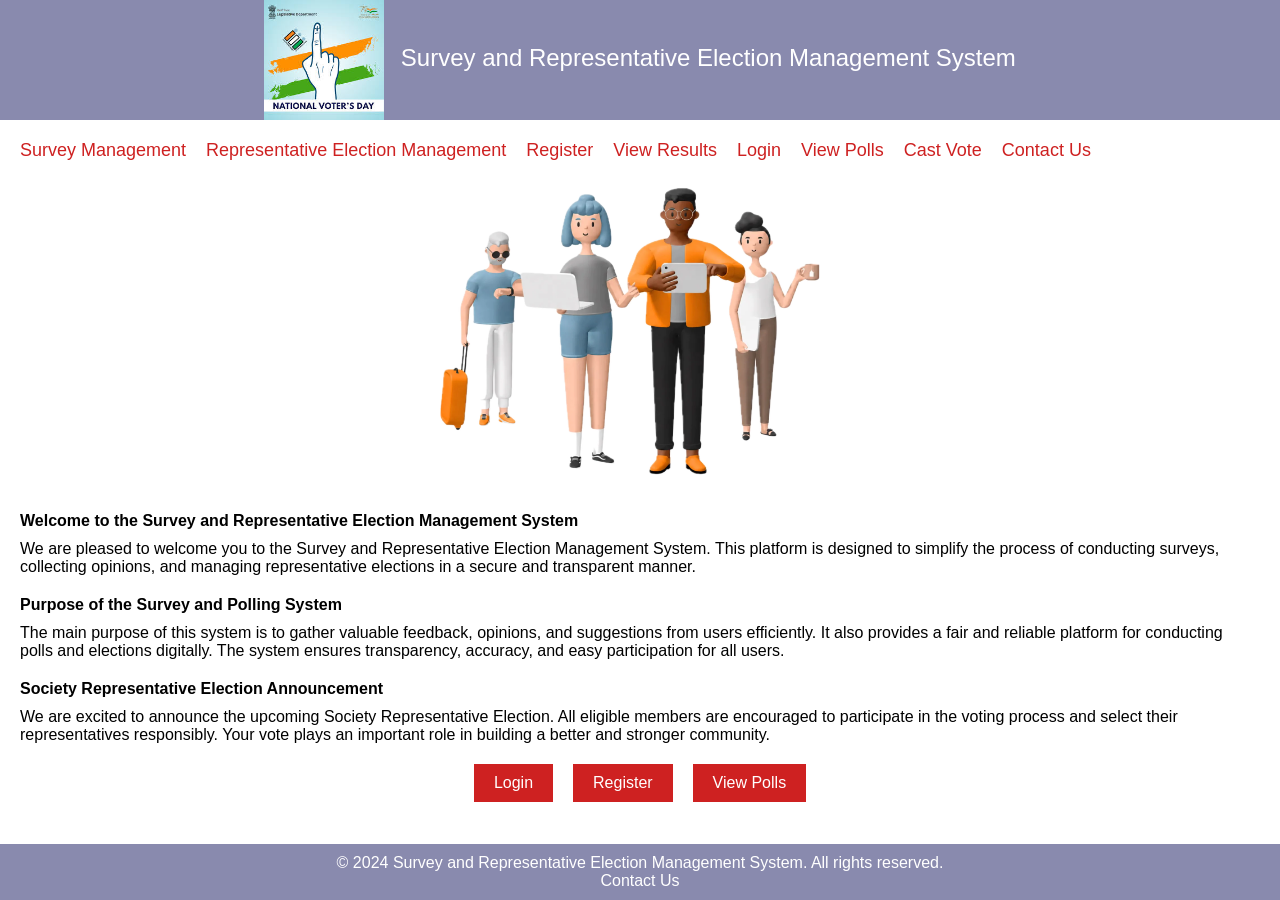
<file: html/index.html>
<!DOCTYPE html>
<html lang="en">
<head>
    <meta charset="UTF-8">
    <meta name="viewport" content="width=device-width, initial-scale=1.0">
    <title> Survey and Representative Election Management System</title>
    <link rel="stylesheet" href="../css/index.css">
</head>
<body>
    
   

    <header  ><img src="../images/image.png" alt="Logo" width="120" />
        Survey and Representative Election Management System
    </header>
    <main>
        <nav>
            <ul>
                <li><a href="../html/survey.html">Survey Management</a></li>
                <li><a href="../html/candidates.html">Representative Election Management</a></li>
                <li><a href="../html/register.html">Register</a></li>

                <li><a href="../html/dashboard.html">View Results</a></li>
                <li><a href="../html/login.html">Login</a></li>
                <li><a href="../html/polls.html">View Polls</a></li>
                <li><a href="../html/vote.html">Cast Vote</a></li>
                <li><a href="../html/contact.html">Contact Us</a></li>
                
            </ul>
        </nav>
        <img src="../images/home-cover-v2.png.webp" alt="Banner"  />
        <h4>Welcome to the Survey and Representative Election Management System</h4>

<p>
We are pleased to welcome you to the Survey and Representative Election Management System. 
This platform is designed to simplify the process of conducting surveys, collecting opinions, 
and managing representative elections in a secure and transparent manner.
</p>

<h4>Purpose of the Survey and Polling System</h4>

<p>
The main purpose of this system is to gather valuable feedback, opinions, and suggestions 
from users efficiently. It also provides a fair and reliable platform for conducting polls 
and elections digitally. The system ensures transparency, accuracy, and easy participation 
for all users.
</p>

<h4>Society Representative Election Announcement</h4>

<p>
We are excited to announce the upcoming Society Representative Election. 
All eligible members are encouraged to participate in the voting process and 
select their representatives responsibly. Your vote plays an important role in 
building a better and stronger community.
</p>
<section class="Actions">
<button ><a href="../html/login.html">Login</a></button>
<button ><a href="../html/register.html">Register</a></button>
<button><a href="../html/polls.html">View Polls</a></button>
</section>
    </main>
    <footer>
        <p>&copy; 2024 Survey and Representative Election Management System. All rights reserved.</p>
        <a href="../html/contact.html">Contact Us</a>
    </footer>
</body>
</html>
</file>
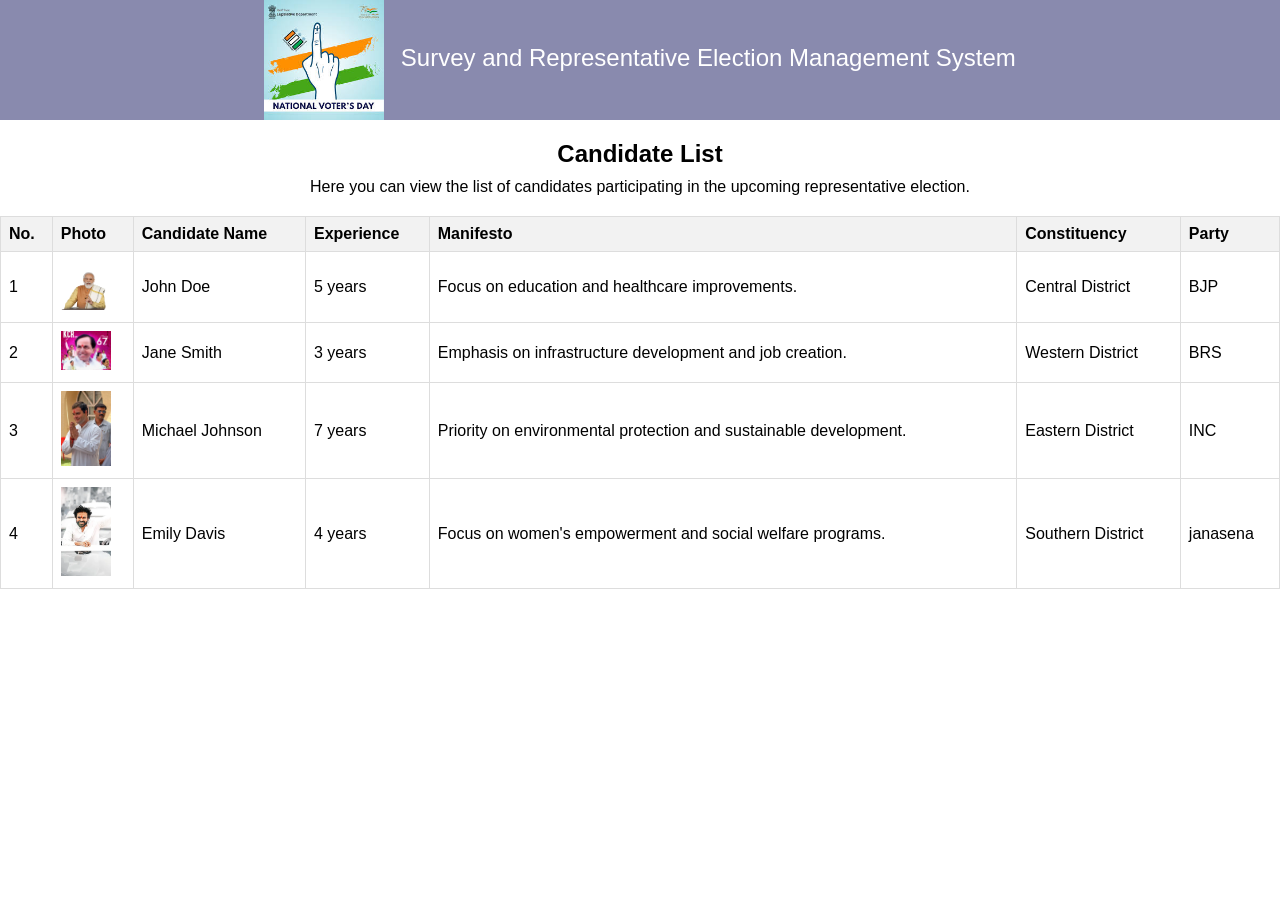
<file: html/candidates.html>
<!DOCTYPE html>
<html lang="en">
<head>
    <meta charset="UTF-8">
    <meta name="viewport" content="width=device-width, initial-scale=1.0">
    <title>candidates</title>
    <link rel="stylesheet" href="../css/candidates.css">
</head>
<body>
    <header><img src="../images/image.png" alt="Logo" width="120" />
        Survey and Representative Election Management System    
    </header>
    <main>
        <h2>Candidate List</h2>
        <p>Here you can view the list of candidates participating in the upcoming representative election.</p>
        <table>
            <tr>
                <th>No.</th>
                <th>Photo</th>
                <th>Candidate Name</th>
                <th>Experience</th>
                <th>Manifesto</th>
                <th>Constituency</th>
                <th>Party</th>
            </tr>
            <tr>
                <td>1</td>
                <td><img src="../images/photo1.webp" alt="Candidate 1" width="100" /></td>
            
                <td>John Doe</td>
                <td>5 years</td>
                <td>Focus on education and healthcare improvements.</td>
                <td>Central District</td>
                <td>BJP</td>
            </tr>
            <tr>
                <td>2</td>
                <td><img src="../images/photo2.webp" alt="Candidate 2" width="100" /></td>
                <td>Jane Smith</td>
                <td>3 years</td>
                <td>Emphasis on infrastructure development and job creation.</td>
                <td>Western District</td>
                <td>BRS</td>
            </tr>
            <tr>
                <td>3</td>
                <td><img src="../images/photo3.webp" alt="Candidate 3" width="100" /></td>
                <td>Michael Johnson</td>
                <td>7 years</td>
                <td>Priority on environmental protection and sustainable development.</td>
                <td>Eastern District</td>
                <td>INC</td>
            </tr>
            <tr>
                <td>4</td>
                <td><img src="../images/photo.webp" alt="Candidate 4" width="100" /></td>
                <td>Emily Davis</td>
                <td>4 years</td>
                <td>Focus on women's empowerment and social welfare programs.</td>
                <td>Southern District</td>
                <td>janasena</td>
            </tr>
            
            
        </table>
    </main>
    
</body>
</html>
</file>
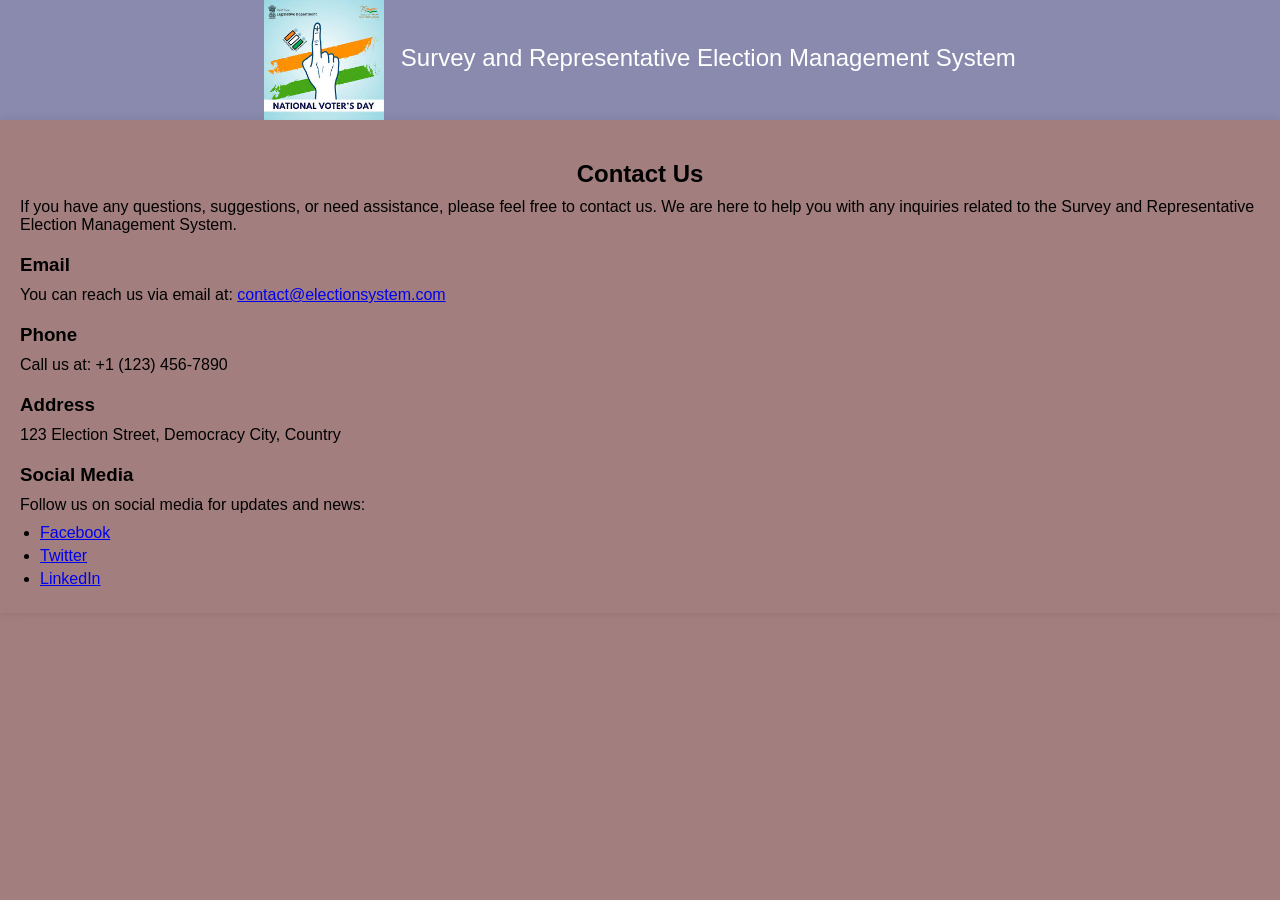
<file: html/contact.html>
<!DOCTYPE html>
<html lang="en">
<head>
    <meta charset="UTF-8">
    <meta name="viewport" content="width=device-width, initial-scale=1.0">
    <title>Document</title>
    <link rel="stylesheet" href="../css/contact.css">
</head>
<body>
    <header><img src="../images/image.png" alt="Logo" width="120" />
        Survey and Representative Election Management System    
    </header>
    <main>
        <h2>Contact Us</h2>
        <p>If you have any questions, suggestions, or need assistance, please feel free to contact us. We are here to help you with any inquiries related to the Survey and Representative Election Management System.</p>
        
        <h3>Email</h3>
        <p>You can reach us via email at: <a href="mailto:contact@electionsystem.com">contact@electionsystem.com</a></p>
        <h3>Phone</h3>
        <p>Call us at: +1 (123) 456-7890</p>
        <h3>Address</h3>
        <p>123 Election Street, Democracy City, Country</p>
        <h3>Social Media</h3>
        <p>Follow us on social media for updates and news:</p>
        <ul>
            <li><a href="https://www.facebook.com/electionsystem" target="_blank">Facebook</a></li>
            <li><a href="https://www.twitter.com/electionsystem" target="_blank">Twitter</a></li>
            <li><a href="https://www.linkedin.com/company/electionsystem" target="_blank">LinkedIn</a></li>
        </ul>
    </main>
    
</body>
</html>
</file>
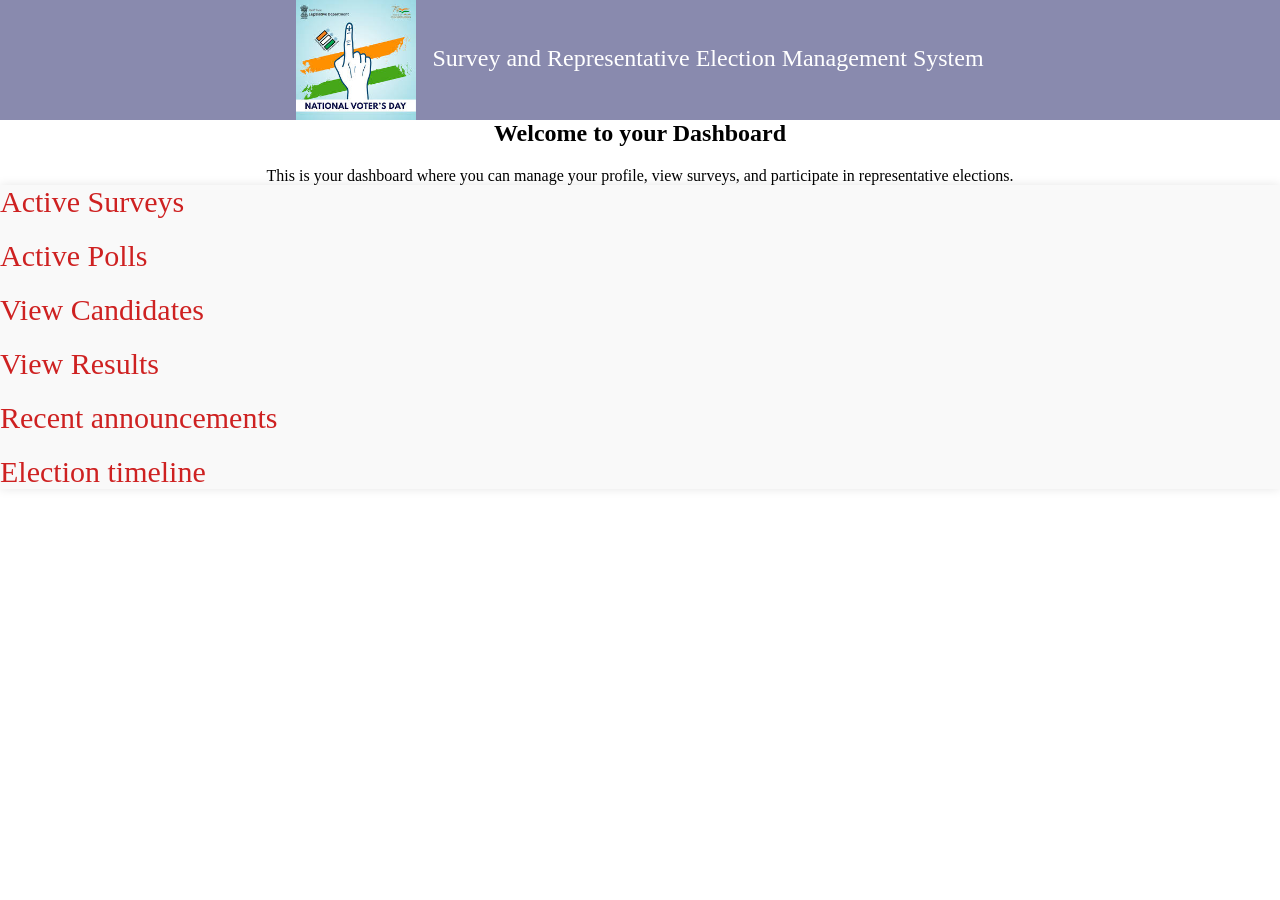
<file: html/dashboard.html>
<!DOCTYPE html>
<html lang="en">
<head>
    <meta charset="UTF-8">
    <meta name="viewport" content="width=device-width, initial-scale=1.0">
    <title>user dashboard</title>
    <link rel="stylesheet" href="../css/dashboard.css">
</head>
<body>
    <header><img src="../images/image.png" alt="Logo" width="120" />
        Survey and Representative Election Management System    
    </header>
    <main>
        <h2>Welcome to your Dashboard</h2>
        <p>This is your dashboard where you can manage your profile, view surveys, and participate in representative elections.</p>
        <ul>
            <li><a href="survey.html">Active Surveys</a></li>
            <li><a href="polls.html">Active Polls</a></li>
            <li><a href="candidates.html">View Candidates</a> </li>
            <li><a href="results.html">View Results</a></li>
            <li><a href="index.html">Recent announcements</a></li>
            <li><a href="elections.html">Election timeline</a></li>
        </ul>
    </main>
    
</body>
</html>
</file>
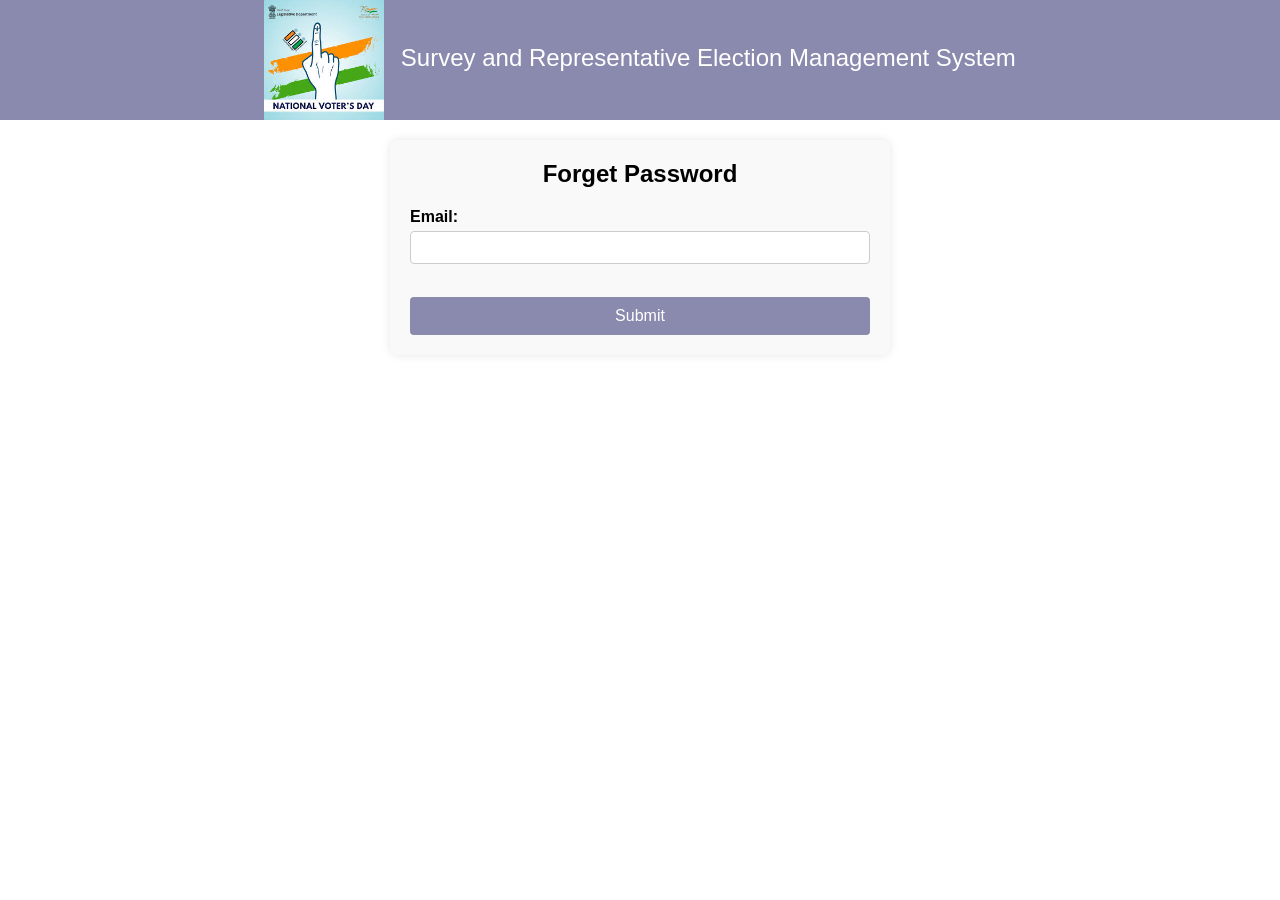
<file: html/forget-password.html>
<!DOCTYPE html>
<html lang="en">
<head>
    <meta charset="UTF-8">
    <meta name="viewport" content="width=device-width, initial-scale=1.0">
    <title>Forget Password</title>
    <link rel="stylesheet" href="../css/registration.css">
</head>
<body>
    <header><img src="../images/image.png" alt="Logo" width="120" />
        Survey and Representative Election Management System    
    </header>
    <main>
        <form>
            <h2>Forget Password</h2>
            <label for="Email">Email:</label>
            <input type="email" id="Email" name="Email" required><br><br>
            <button type="submit">Submit</button>
        </form>
</body>
</html>
</file>
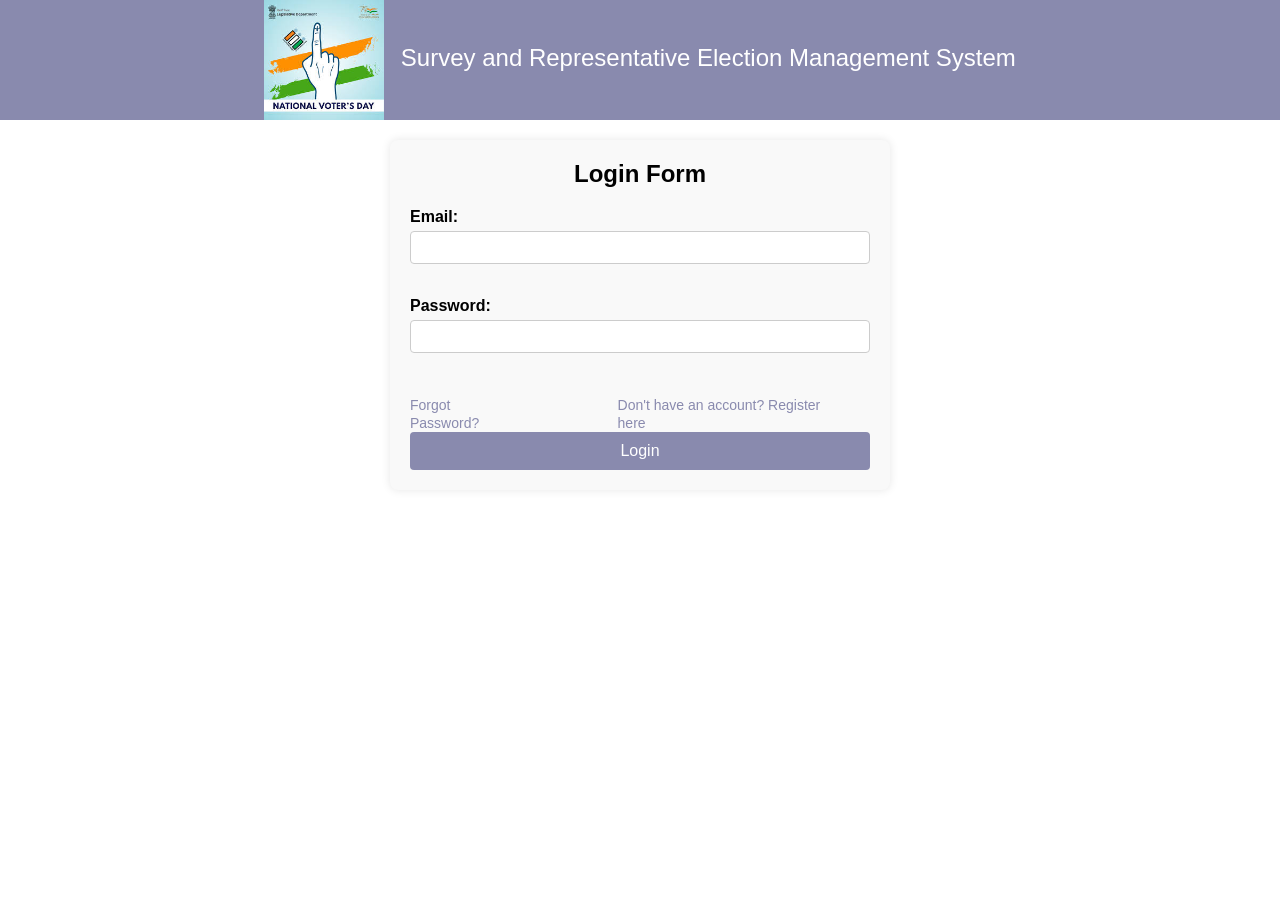
<file: html/login.html>
<!DOCTYPE html>
<html lang="en">
<head>
    <meta charset="UTF-8">
    <meta name="viewport" content="width=device-width, initial-scale=1.0">
    <title>Loginpage</title>
    <link rel="stylesheet" href="../css/registration.css">
    
</head>
<body>
    <header><img src="../images/image.png" alt="Logo" width="120" />
        Survey and Representative Election Management System    
    </header>
    <main>
        <form>
            <h2>Login Form</h2>
            <label for="Email">Email:</label>
            <input type="email" id="Email" name="Email" required><br><br>
            <label for="Password">Password:</label> 
            <input type="password" id="Password" name="Password" required><br><br>
            <ul>
                <li><a href="forget-password.html">Forgot Password?</a></li>
                <li><a href="register.html">Don't have an account? Register here</a></li>
            </ul>
            <button type="submit">Login</button>
        </form>
    </main>
         

</body>
</html>
</file>
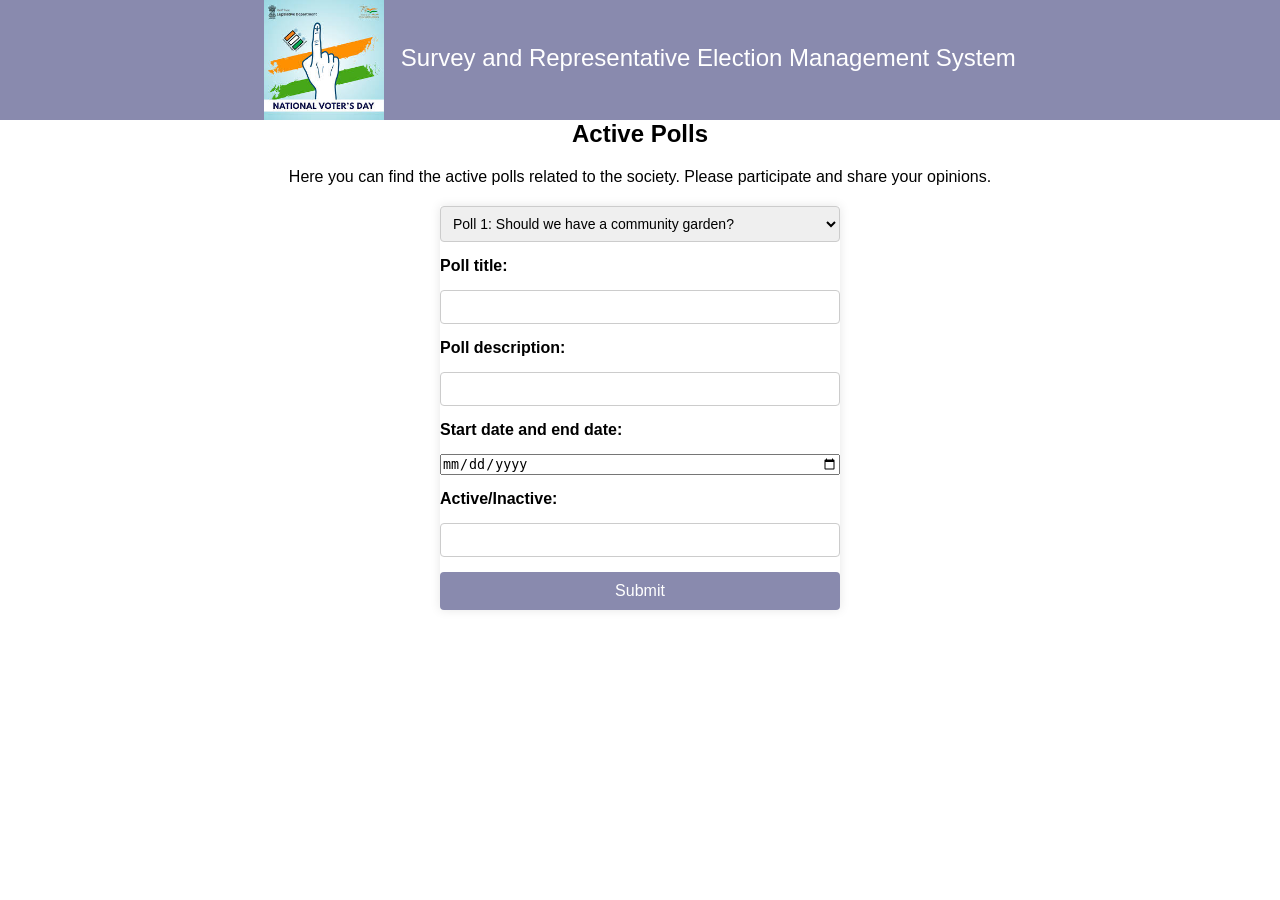
<file: html/polls.html>
<!DOCTYPE html>
<html lang="en">
<head>
    <meta charset="UTF-8">
    <meta name="viewport" content="width=device-width, initial-scale=1.0">
    <title>Polls</title>
    <link rel="stylesheet" href="../css/polls.css">
</head>
<body>
    <header><img src="../images/image.png" alt="Logo" width="120" />
        Survey and Representative Election Management System    
    </header>
    <main>
        <h2>Active Polls</h2>
        <p>Here you can find the active polls related to the society. Please participate and share your opinions.</p>
        <form>
            <select name="polls" id="polls">
                <option value="poll1">Poll 1: Should we have a community garden?</option>
                <option value="poll2">Poll 2: Do you support the new parking regulations?</option>
                <option value="poll3">Poll 3: Should we organize a community event this year?</option>
            </select>
            <label for="Poll title" >Poll title:</label>
            <input type="text" id="Poll title" name="Poll title" required>
            <label for="Poll description">Poll description:</label>
            <input type="text" id="Poll description" name="Poll description" required>
            <label for="start date and end date" >Start date and end date:</label>
            <input type="date" id="start date and end date" name="start date and end date" required>
            <label for ="Active/Inactive">Active/Inactive:</label>
            <input type="text" id="Active/Inactive" name="Active/Inactive" required>
            <button type="submit">Submit</button>
        </form>
            
    </main>
    
</body>
</html>
</file>
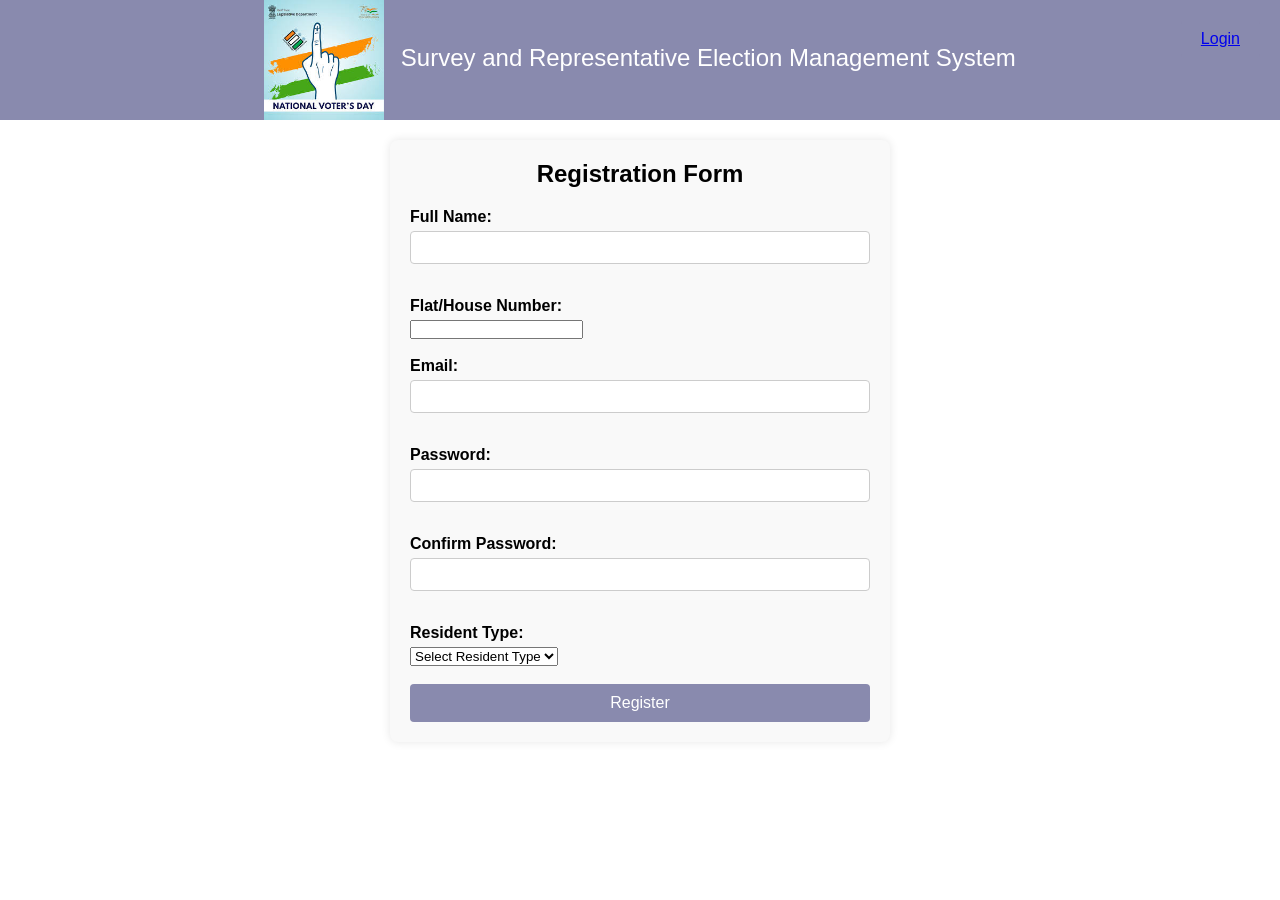
<file: html/register.html>
<!DOCTYPE html>
<html lang="en">
<head>
    <meta charset="UTF-8">
    <meta name="viewport" content="width=device-width, initial-scale=1.0">
    <title>Registration Page</title>
    <link rel="stylesheet" href="../css/registration.css">
</head>
<body>
 <header  ><img src="../images/image.png" alt="Logo" width="120" />
        Survey and Representative Election Management System
    </header>
     <button class="button"><a href="../html/login.html">Login</a></button>
    <main>
       
        <form>
            <h2>Registration Form</h2>
            <label for ="FullName">Full Name:</label>
            <input type="text" id="FullName" name="FullName" required><br><br>
            <label for="Flat/House Number">Flat/House Number:</label>
            <input type="textarea" id="Flat/House Number" name="Flat/House Number" required><br><br>
            <label for="Email">Email:</label>
            <input type="email" id="Email" name="Email" required><br><br>
            <label for="Password">Password:</label> 
            <input type="password" id="Password" name="Password" required><br><br>
            <label for="ConfirmPassword">Confirm Password:</label>
            <input type="password" id="ConfirmPassword" name="ConfirmPassword" required><br><br>
            <label for="Resident Type:Owner/Tenant">Resident Type:</label>
            <select id="Resident Type:Owner/Tenant" name="Resident Type:Owner/Tenant" required>
                <option value="">Select Resident Type</option>
                <option value="Owner">Owner</option>
                <option value="Tenant">Tenant</option>
            </select><br><br>
            <button type="submit">Register</button>
        </form>
    </main>
</body>
</html>
</file>
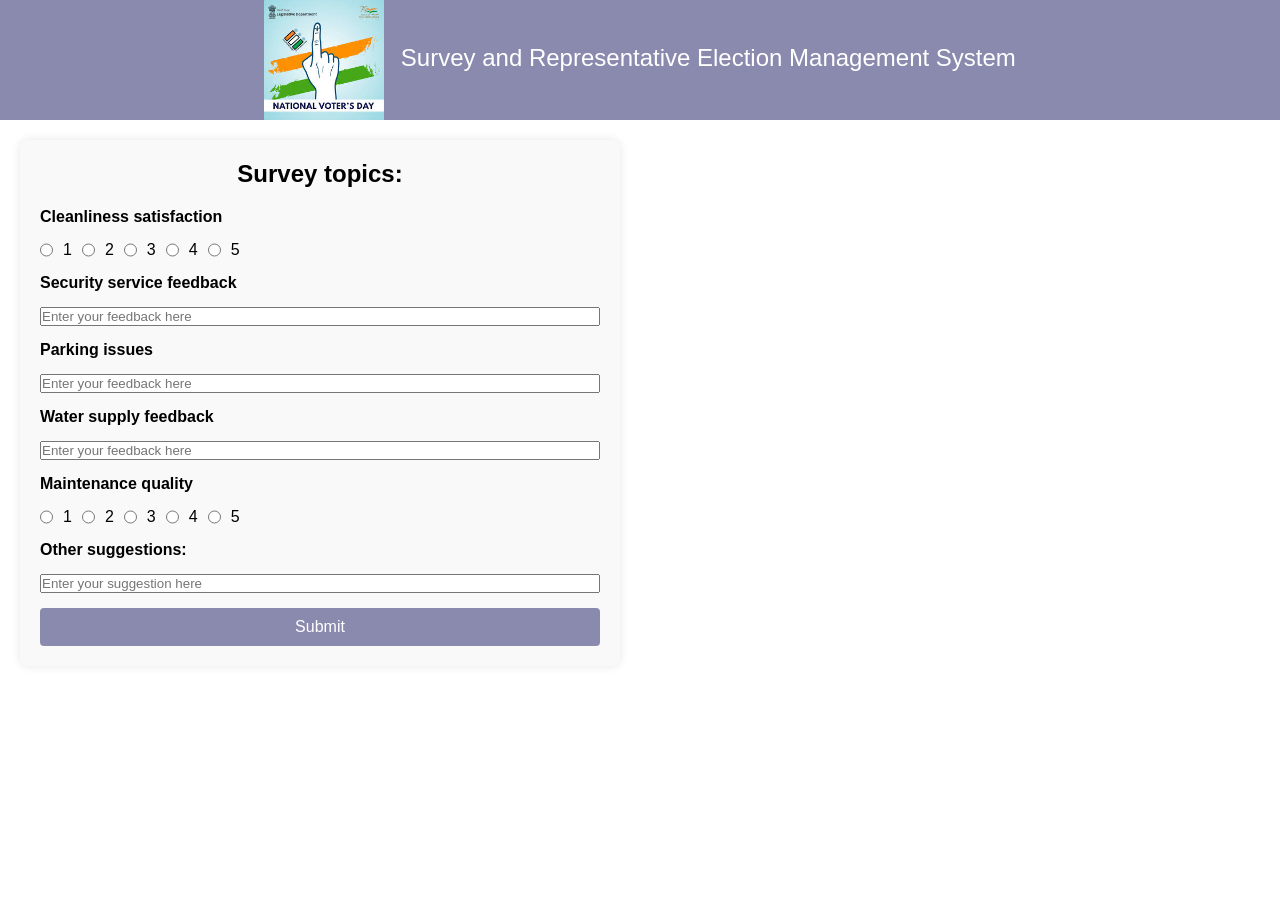
<file: html/survey.html>
<!DOCTYPE html>
<html lang="en">
<head>
    <meta charset="UTF-8">
    <meta name="viewport" content="width=device-width, initial-scale=1.0">
    <title>Document</title>
    <link rel="stylesheet" href="../css/survey.css">
</head>
<body>
    <header><img src="../images/image.png" alt="Logo" width="120" />
        Survey and Representative Election Management System    
    </header>
    <main>
        <section class="survey-section">
            <h2>Survey topics:</h2>
            <form>
                <label for="cleanliness">Cleanliness satisfaction</label>
                <section class="radio-group">
                <input type="radio" id="cleanliness" name="cleanliness" value="1" >1
                <input type="radio" id="cleanliness" name="cleanliness" value="2">2
                <input type="radio" id="cleanliness" name="cleanliness" value="3">3
                <input type="radio" id="cleanliness" name="cleanliness" value="4">4
                <input type="radio" id="cleanliness" name="cleanliness" value="5">5
                </section>
                
                 <label for="security">Security service feedback</label>
               

                <input type="text" id="security" name="security" placeholder="Enter your feedback here">
               
                <label for="parking">Parking issues </label>
                <input type="text" id="parking" name="parking" placeholder="Enter your feedback here">
             
                <label for="water">Water supply feedback </label>
                <input type="text" id="water" name="water" placeholder="Enter your feedback here">
             
                <label for="maintenance">Maintenance quality</label>
                <section class="radio-group">
                <input type="radio" id="maintenance" name="maintenance" value="1">1
                <input type="radio" id="maintenance" name="maintenance" value="2">2
                <input type="radio" id="maintenance" name="maintenance" value="3">3
                <input type="radio" id="maintenance" name="maintenance" value="4">4
                <input type="radio" id="maintenance" name="maintenance" value="5">5
                </section>
             
                <label for="suggestion">Other suggestions:</label>
                <input type="text" id="suggestion" name="suggestion" placeholder="Enter your suggestion here">
              
                <button type="submit">Submit</button>   
            </form>
        </section>
    </main>
</body>
</html>
</file>
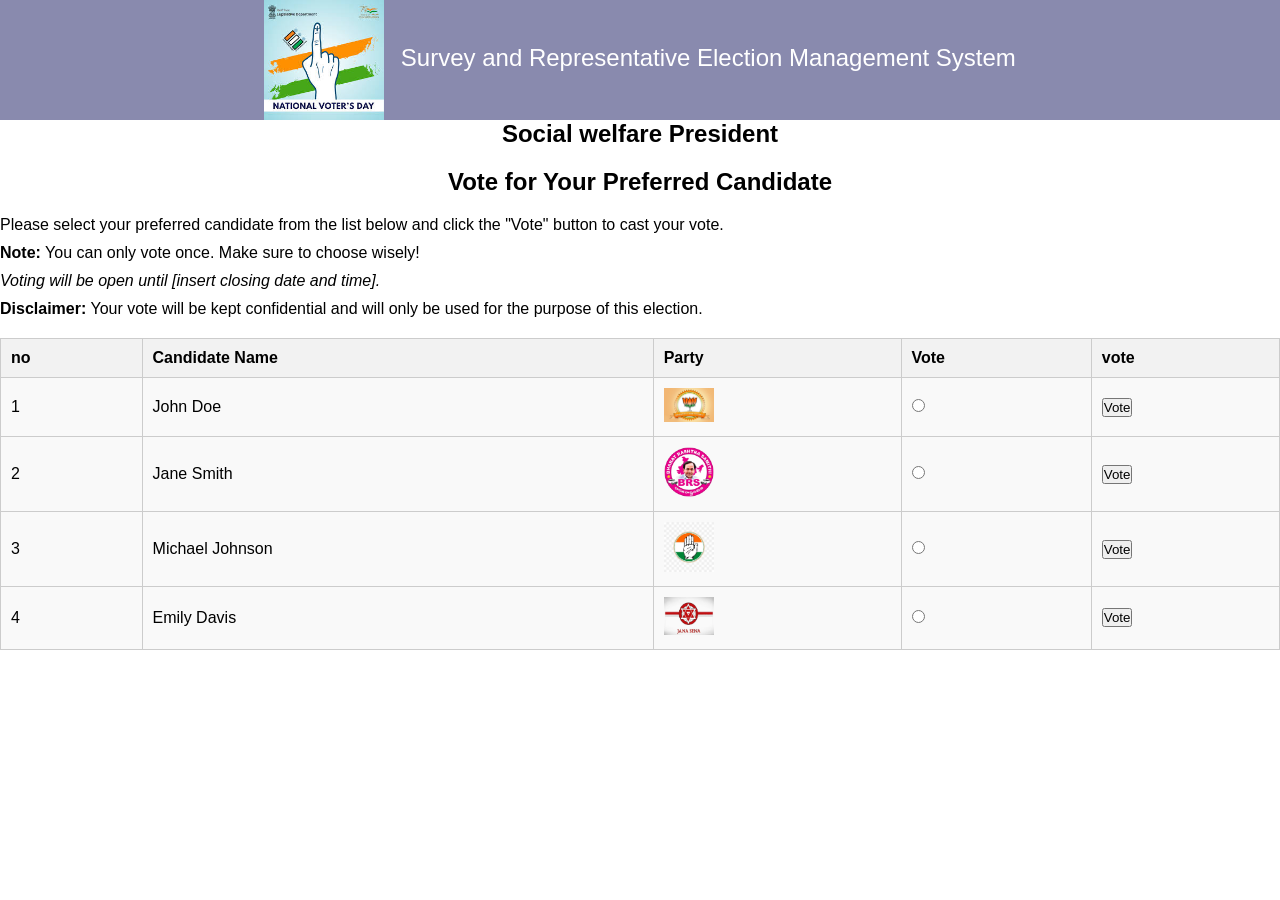
<file: html/vote.html>
<!DOCTYPE html>
<html lang="en">
<head>
    <meta charset="UTF-8">
    <meta name="viewport" content="width=device-width, initial-scale=1.0">
    <title>Voting Page</title>
    <link rel="stylesheet" href="../css/vote.css">
</head>
<body>
    <header><img src="../images/image.png" alt="Logo" width="120" />
        Survey and Representative Election Management System    
    </header>
    <main>
        <h2>Social welfare President</h2>
        <h2>Vote for Your Preferred Candidate</h2>
        <p>Please select your preferred candidate from the list below and click the "Vote" button to cast your vote.</p>    
        <p><strong>Note:</strong> You can only vote once. Make sure to choose wisely!</p>
        <p><em>Voting will be open until [insert closing date and time].</em></p>
        <p><strong>Disclaimer:</strong> Your vote will be kept confidential and will only be used for the purpose of this election.</p>

        <table>
            <tr>
                <th>no</th>
                <th>Candidate Name</th>
                <th>Party</th>
                <th>Vote</th>
                <th>vote</th>
            </tr>
            <tr>
                <td>1</td>
                <td>John Doe</td>
                <td><img src="../images/bjp.webp" alt="John Doe" width="50" /></td>
                <td><input type="radio" name="vote" value="John Doe"></td>
                <td><button type="submit">Vote</button></td>
            </tr>
            <tr>
                <td>2</td>
                <td>Jane Smith</td>
                <td><img src="../images/BRSLogo.webp" alt="Jane Smith" width="50" /></td>
                <td><input type="radio" name="vote" value="Jane Smith"></td>
                <td><button type="submit">Vote</button></td>    
            </tr>
            <tr>
                <td>3</td>
                <td>Michael Johnson</td>
                <td><img src="../images/congress.webp" alt="Michael Johnson" width="50" /></td>
                <td><input type="radio" name="vote" value="Michael Johnson"></td>
                <td><button type="submit">Vote</button></td>
            </tr>
             <tr>
                <td>4</td>
                <td>Emily Davis</td>
                <td><img src="../images/pspk.webp" alt="Emily Davis" width="50" /></td>
                <td><input type="radio" name="vote" value="Emily Davis"></td>
                <td><button type="submit">Vote</button></td>
            </tr>
        </table>
    
</body>
</html>
</file>
<file: css/index.css>
*{
    margin: 0;  
    padding: 0;
    box-sizing: border-box;
    
}
body {
    font-family: Arial, sans-serif;
    background-color: #ffffff;
}
header{
    background-color: #898aae;
    color: white;
    padding: 0px;
    text-align: center;
    font-size: 24px;
    img {
        vertical-align: middle;
        margin-right: 10px;
        display: inline-block;
    }
}
main {
    padding: 20px;
    nav {
        ul {
            list-style-type: none;
            display: flex;
            justify-content: left;
            gap: 20px;
            li {
                a {
                    text-decoration: none;
                    color: #ce2121;
                    font-size: 18px;
                    &:hover {
                        text-decoration: underline;
                    }
                }
            }
        }
    }
    img {
        align-self: right; 
        display: block;
        margin: 20px auto;
        width: 400px;
        height: auto;
        
    }
    h4 {
        text-align: left;
        margin-top: 20px;
    }
    p {

        text-align: left;
        margin-top: 10px;
    }
    .Actions{
        display:flex;
        justify-content: center;
        gap: 20px;
        margin-top: 20px;
        button{
            background-color: #ce2121;
            color: white;
            border: none;
            padding: 10px 20px;
            font-size: 16px;
            cursor: pointer;
            a {
                text-decoration: none;
                color: white;
                &:hover {
                    text-decoration: underline;
                }
            }
        }
    }
}
footer {
    background-color: #898aae;
    color: white;
    text-align: center;
    padding: 10px;
    position: fixed;
    width: 100%;
    bottom: 0;
    a {
        text-align: center;
        color: white;
        text-decoration: none;
        &:hover {
            text-decoration: underline;
        }
    }
}
</file>
<file: css/candidates.css>
*{
    margin: 0;  
    padding: 0;
    box-sizing: border-box;
    
}
body {
    font-family: Arial, sans-serif;
    background-color: #ffffff;
}
header{
    background-color: #898aae;
    color: white;
    padding: 0px;
    text-align: center;
    font-size: 24px;
    img {
        vertical-align: middle;
        margin-right: 10px;
        display: inline-block;
    }
}
main{
    h2{
        text-align: center;
        margin-top: 20px;
    }
    p{
        text-align: center;
        margin-top: 10px;
    }
    table{
        width: 100%;
        border-collapse: collapse;
        margin-top: 20px;
        th, td {
            border: 1px solid #ddd;
            padding: 8px;
            text-align: left;
        }
        th {
            background-color: #f2f2f2;
        }
        img {
            width: 50px;
            height: auto;
        }
        
    }
}
</file>
<file: css/contact.css>
*{
    margin: 0;  
    padding: 0;
    box-sizing: border-box;
    
}
body {
    font-family: Arial, sans-serif;
     background-color: #a37e7e;
}
header{
    background-color: #898aae;
    color: white;
    padding: 0px;
    text-align: center;
    font-size: 24px;
    img {
        vertical-align: middle;
        margin-right: 10px;
        display: inline-block;
    }
}
main {
   
    padding: 20px;
    box-shadow: 0 0 10px rgba(0, 0, 0, 0.1);
    width: 100%;
    
    
    h2 {
        text-align: center;
        margin-top: 20px;
    }
    h3{
        text-align: left;
        margin-top: 20px;
    }
    p {
        margin-top: 10px;
    }
    ul {
        list-style-type: disc;
        margin-left: 20px;
        margin-top: 10px;
        li {
            margin-bottom: 5px;
        }
    
    }
}
</file>
<file: css/dashboard.css>
*{
    margin: 0;  
    padding: 0;
    box-sizing: border-box;
    
}
header{
    background-color: #898aae;
    color: white;
    padding: 0px;
  
    margin: 0;
    text-align: center;
    font-size: 24px;
    img {
        vertical-align: middle;
        margin-right: 10px;
        display: inline-block;
    }
}
main{
    h2{
        text-align: center;
        margin-bottom: 20px;
    }
    p{
        text-align: center;
        margin-top: 10px;
    }
    ul{
        list-style-type: none;
        display: flex;
        flex:1;
        flex-direction: column;
        box-shadow: 0 0 10px rgba(0, 0, 0, 0.1);
        background-color: #f9f9f9;
    
        justify-content: center;
        gap: 20px;
        li{
            a{
                text-decoration: none;
                color: #ce2121;
                font-size: 30px;
                &:hover {
                    text-decoration: underline;
                }
            }
        }
    }
}
</file>
<file: css/registration.css>
*{
    margin: 0;  
    padding: 0;
    box-sizing: border-box;
    
}
body {
    font-family: Arial, sans-serif;
    background-color: #ffffff;
}
header{
    background-color: #898aae;
    color: white;
    padding: 0px;
    text-align: center;
    font-size: 24px;
}
header  img {
        vertical-align: middle;
        margin-right: 10px;
        display: inline-block;
    }

main{
    flex:1;
    display: flex;
    justify-content: center;
    align-items: center;
    padding: 20px;
}
.button {
    position: absolute; 
    top: 20px;
    right: 20px;
    padding: 10px 20px;
    background-color: #898aae;
    color: white;
    border: none;
    border-radius: 4px;
    font-size: 16px;
    cursor: pointer;
    text-decoration: none;
    &:hover {
        background-color: #7a7db0;
    }
}
    
    form{
        width: 100%;
        max-width: 500px;
        background-color: #f9f9f9;
        padding: 20px;
        border-radius: 8px;
        box-shadow: 0 0 10px rgba(0, 0, 0, 0.1);
    }
      form  h2 {
            text-align: center;
            margin-bottom: 20px;
        }
    form    label {
            display: block;
            margin-bottom: 5px;
            font-weight: bold;
        }
    form    input[type="text"],
      form  input[type="email"],
      form  input[type="password"] {
            width: 100%;
            padding: 8px;
            margin-bottom: 15px;
            border: 1px solid #ccc;
            border-radius: 4px;
        }
      form  button {
            width: 100%;
            padding: 10px;
            background-color: #898aae;
            color: white;
            border: none;
            border-radius: 4px;
            font-size: 16px;
            cursor: pointer;
            &:hover {
                background-color: #7a7db0;
            }
        
        }
        form ul {
display: flex;
            list-style-type: none;
            padding: 0px;
            margin-top: 10px;
            li{
                margin-right: 20px;
                a {
                    text-decoration: none;
                    color: #898aae;
                    font-size: 14px;
                    &:hover {
                        text-decoration: underline;
                    }
                }
               
            };
            gap: 75px;
        }
</file>
<file: css/polls.css>
*{
    margin: 0;  
    padding: 0;
    box-sizing: border-box;
    
}
body {
    font-family: Arial, sans-serif;
    background-color: #ffffff;
}
header{
    background-color: #898aae;
    color: white;
    padding: 0px;
    text-align: center;
    font-size: 24px;
    img {
        vertical-align: middle;
        margin-right: 10px;
        display: inline-block;
    }
}
main{
    h2 {
        text-align: center;
        margin-bottom: 20px;
    }
    p {
        text-align: center;
        margin-top: 10px;
        margin-bottom: 20px;
    }
    form {
        display: flex;
        flex-direction: column;
        gap: 15px;
        width: 400px;
        margin: 0 auto;
        box-shadow: 0 0 10px rgba(0, 0, 0, 0.1);
        select, input[type="text"], input[type="email"] {
            padding: 8px;
            border: 1px solid #ccc;
            border-radius: 4px;
            font-size: 14px;
        }
        label {
            font-weight: bold;
        }
        select, input[type="text"], input[type="email"] {
            padding: 8px;
            border: 1px solid #ccc;
            border-radius: 4px;
            font-size: 14px;
        }
        
        button {
            padding: 10px;
            background-color: #898aae;
            color: white;
            border: none;
            border-radius: 4px;
            font-size: 16px;
            cursor: pointer;
            &:hover {
                background-color: #a51717;
            }
        }
    }

}
</file>
<file: css/survey.css>
*{
    margin: 0;  
    padding: 0;
    box-sizing: border-box;
    
}
body {
    font-family: Arial, sans-serif;
    background-color: #ffffff;
    align-items: left;
}
header{
    background-color: #898aae;
    color: white;
    padding: 0px;
    text-align: center;
    font-size: 24px;
    img {
        vertical-align: middle;
        margin-right: 10px;
        display: inline-block;
    }
}
main{
    flex:1;
    display: flex;
    justify-content: left;
    align-items: center;
    padding: 20px;
}
.survey-section {
    width: 100%;
    max-width: 600px;
    background-color: #f9f9f9;
    padding: 20px;
    border-radius: 8px;
    box-shadow: 0 0 10px rgba(0, 0, 0, 0.1);
    h2 {
        text-align: center;
        margin-bottom: 20px;
    };

    form {
        display: flex;
        flex-direction: column;
        gap: 15px;
        label {
            font-weight: bold;
        }
        .radio-group {
            display: flex;
            flex-direction: row;
            flex: 1;
            gap: 10px;

        }
        button {
            padding: 10px 20px;
            background-color: #898aae;
            color: white;
            border: none;
            border-radius: 4px;
            font-size: 16px;
            cursor: pointer;
            text-decoration: none;
            &:hover {
                background-color: #7a7db0;
            }
        }
    }

}
</file>
<file: css/vote.css>
*{
    margin: 0;  
    padding: 0;
    box-sizing: border-box;
    
}
body {
    font-family: Arial, sans-serif;
    background-color: #ffffff;
}
header{
    background-color: #898aae;
    color: white;
    padding: 0px;
    text-align: center;
    font-size: 24px;
    img {
        vertical-align: middle;
        margin-right: 10px;
        display: inline-block;
    }
}
main{
    h2 {
        text-align: center;
        margin-bottom: 20px;
    }
    p {
        text-align: left;
        margin-top: 10px;
    }
    table {
        width: 100%;
        border-collapse: collapse;
        background-color: #f9f9f9;
        margin-top: 20px;
        th, td {
            border: 1px solid #ccc;
            padding: 10px;
            text-align: left;
        }
        th {
            background-color: #f2f2f2;
        }
    }
}
</file>
